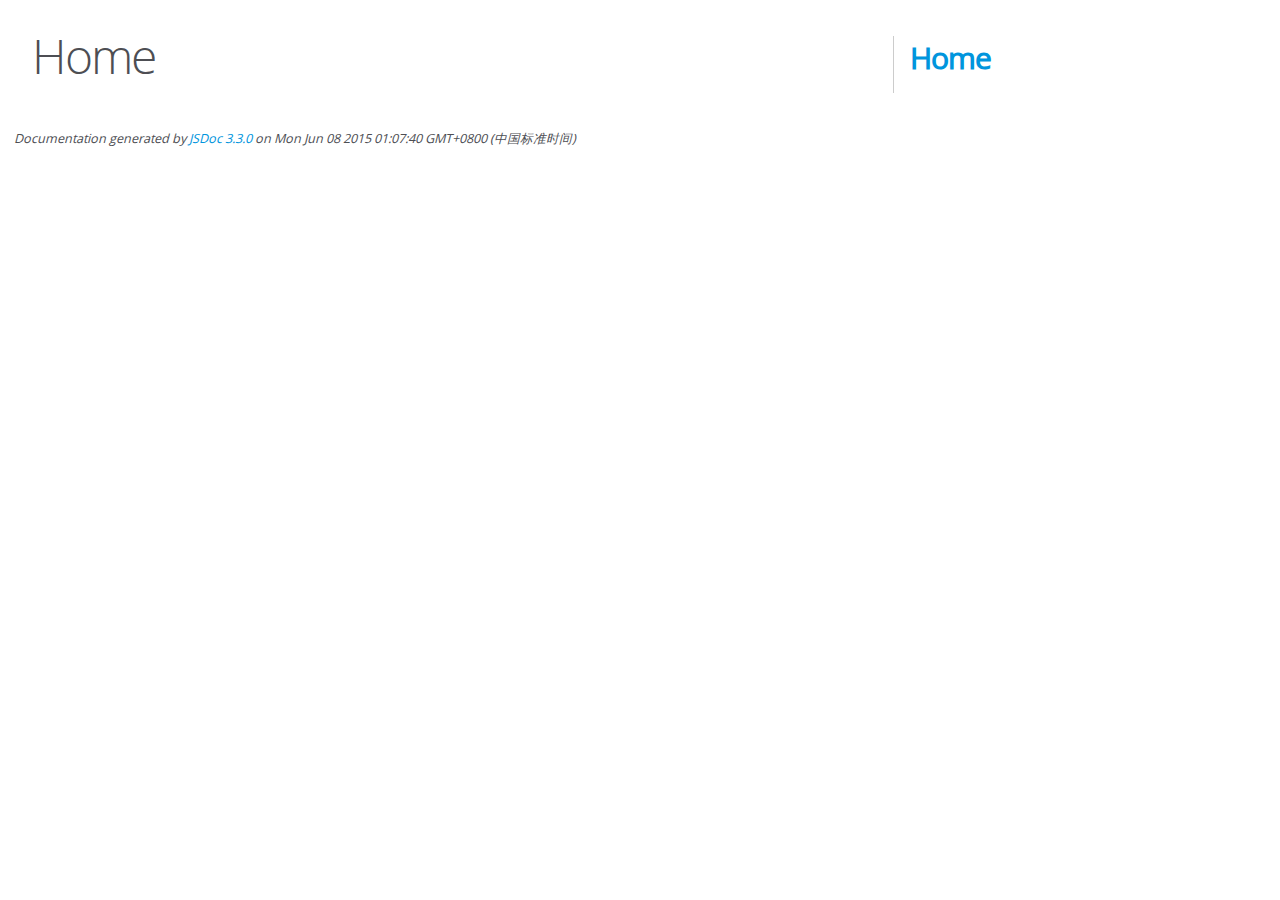
<file: Blog/app/static/editormd/docs/index.html>
<!DOCTYPE html>
<html lang="en">
<head>
    <meta charset="utf-8">
    <title>JSDoc: Home</title>

    <script src="scripts/prettify/prettify.js"> </script>
    <script src="scripts/prettify/lang-css.js"> </script>
    <!--[if lt IE 9]>
      <script src="//html5shiv.googlecode.com/svn/trunk/html5.js"></script>
    <![endif]-->
    <link type="text/css" rel="stylesheet" href="styles/prettify-tomorrow.css">
    <link type="text/css" rel="stylesheet" href="styles/jsdoc-default.css">
</head>

<body>

<div id="main">

    <h1 class="page-title">Home</h1>

    



    


    <h3> </h3>










    









</div>

<nav>
    <h2><a href="index.html">Home</a></h2>
</nav>

<br class="clear">

<footer>
    Documentation generated by <a href="https://github.com/jsdoc3/jsdoc">JSDoc 3.3.0</a> on Mon Jun 08 2015 01:07:40 GMT+0800 (中国标准时间)
</footer>

<script> prettyPrint(); </script>
<script src="scripts/linenumber.js"> </script>
</body>
</html>
</file>
<file: Blog/app/static/editormd/docs/styles/prettify-tomorrow.css>
/* Tomorrow Theme */
/* Original theme - https://github.com/chriskempson/tomorrow-theme */
/* Pretty printing styles. Used with prettify.js. */
/* SPAN elements with the classes below are added by prettyprint. */
/* plain text */
.pln {
  color: #4d4d4c; }

@media screen {
  /* string content */
  .str {
    color: #718c00; }

  /* a keyword */
  .kwd {
    color: #8959a8; }

  /* a comment */
  .com {
    color: #8e908c; }

  /* a type name */
  .typ {
    color: #4271ae; }

  /* a literal value */
  .lit {
    color: #f5871f; }

  /* punctuation */
  .pun {
    color: #4d4d4c; }

  /* lisp open bracket */
  .opn {
    color: #4d4d4c; }

  /* lisp close bracket */
  .clo {
    color: #4d4d4c; }

  /* a markup tag name */
  .tag {
    color: #c82829; }

  /* a markup attribute name */
  .atn {
    color: #f5871f; }

  /* a markup attribute value */
  .atv {
    color: #3e999f; }

  /* a declaration */
  .dec {
    color: #f5871f; }

  /* a variable name */
  .var {
    color: #c82829; }

  /* a function name */
  .fun {
    color: #4271ae; } }
/* Use higher contrast and text-weight for printable form. */
@media print, projection {
  .str {
    color: #060; }

  .kwd {
    color: #006;
    font-weight: bold; }

  .com {
    color: #600;
    font-style: italic; }

  .typ {
    color: #404;
    font-weight: bold; }

  .lit {
    color: #044; }

  .pun, .opn, .clo {
    color: #440; }

  .tag {
    color: #006;
    font-weight: bold; }

  .atn {
    color: #404; }

  .atv {
    color: #060; } }
/* Style */
/*
pre.prettyprint {
  background: white;
  font-family: Consolas, Monaco, 'Andale Mono', monospace;
  font-size: 12px;
  line-height: 1.5;
  border: 1px solid #ccc;
  padding: 10px; }
*/

/* Specify class=linenums on a pre to get line numbering */
ol.linenums {
  margin-top: 0;
  margin-bottom: 0; }

/* IE indents via margin-left */
li.L0,
li.L1,
li.L2,
li.L3,
li.L4,
li.L5,
li.L6,
li.L7,
li.L8,
li.L9 {
  /* */ }

/* Alternate shading for lines */
li.L1,
li.L3,
li.L5,
li.L7,
li.L9 {
  /* */ }
</file>
<file: Blog/app/static/editormd/docs/styles/jsdoc-default.css>
@font-face {
    font-family: 'Open Sans';
    font-weight: normal;
    font-style: normal;
    src: url('../fonts/OpenSans-Regular-webfont.eot');
    src:
        local('Open Sans'),
        local('OpenSans'),
        url('../fonts/OpenSans-Regular-webfont.eot?#iefix') format('embedded-opentype'),
        url('../fonts/OpenSans-Regular-webfont.woff') format('woff'),
        url('../fonts/OpenSans-Regular-webfont.svg#open_sansregular') format('svg');
}

@font-face {
    font-family: 'Open Sans Light';
    font-weight: normal;
    font-style: normal;
    src: url('../fonts/OpenSans-Light-webfont.eot');
    src:
        local('Open Sans Light'),
        local('OpenSans Light'),
        url('../fonts/OpenSans-Light-webfont.eot?#iefix') format('embedded-opentype'),
        url('../fonts/OpenSans-Light-webfont.woff') format('woff'),
        url('../fonts/OpenSans-Light-webfont.svg#open_sanslight') format('svg');
}

html
{
    overflow: auto;
    background-color: #fff;
    font-size: 14px;
}

body
{
    font-family: 'Open Sans', sans-serif;
    line-height: 1.5;
    color: #4d4e53;
    background-color: white;
}

a, a:visited, a:active {
    color: #0095dd;
    text-decoration: none;
}

a:hover {
    text-decoration: underline;
}

header
{
    display: block;
    padding: 0px 4px;
}

tt, code, kbd, samp {
    font-family: Consolas, Monaco, 'Andale Mono', monospace;
}

.class-description {
    font-size: 130%;
    line-height: 140%;
    margin-bottom: 1em;
    margin-top: 1em;
}

.class-description:empty {
    margin: 0;
}

#main {
    float: left;
    width: 70%;
}

article dl {
    margin-bottom: 40px;
}

section
{
    display: block;
    background-color: #fff;
    padding: 12px 24px;
    border-bottom: 1px solid #ccc;
    margin-right: 30px;
}

.variation {
    display: none;
}

.signature-attributes {
    font-size: 60%;
    color: #aaa;
    font-style: italic;
    font-weight: lighter;
}

nav
{
    display: block;
    float: right;
    margin-top: 28px;
    width: 30%;
    box-sizing: border-box;
    border-left: 1px solid #ccc;
    padding-left: 16px;
}

nav ul {
    font-family: 'Lucida Grande', 'Lucida Sans Unicode', arial, sans-serif;
    font-size: 100%;
    line-height: 17px;
    padding: 0;
    margin: 0;
    list-style-type: none;
}

nav ul a, nav ul a:visited, nav ul a:active {
    font-family: Consolas, Monaco, 'Andale Mono', monospace;
    line-height: 18px;
    color: #4D4E53;
}

nav h3 {
    margin-top: 12px;
}

nav li {
    margin-top: 6px;
}

footer {
    display: block;
    padding: 6px;
    margin-top: 12px;
    font-style: italic;
    font-size: 90%;
}

h1, h2, h3, h4 {
    font-weight: 200;
    margin: 0;
}

h1
{
    font-family: 'Open Sans Light', sans-serif;
    font-size: 48px;
    letter-spacing: -2px;
    margin: 12px 24px 20px;
}

h2, h3
{
    font-size: 30px;
    font-weight: 700;
    letter-spacing: -1px;
    margin-bottom: 12px;
}

h4
{
    font-size: 18px;
    letter-spacing: -0.33px;
    margin-bottom: 12px;
    color: #4d4e53;
}

h5, .container-overview .subsection-title
{
    font-size: 120%;
    font-weight: bold;
    letter-spacing: -0.01em;
    margin: 8px 0 3px 0;
}

h6
{
    font-size: 100%;
    letter-spacing: -0.01em;
    margin: 6px 0 3px 0;
    font-style: italic;
}

.ancestors { color: #999; }
.ancestors a
{
    color: #999 !important;
    text-decoration: none;
}

.clear
{
    clear: both;
}

.important
{
    font-weight: bold;
    color: #950B02;
}

.yes-def {
    text-indent: -1000px;
}

.type-signature {
    color: #aaa;
}

.name, .signature {
    font-family: Consolas, Monaco, 'Andale Mono', monospace;
}

.details { margin-top: 14px; border-left: 2px solid #DDD; }
.details dt { width: 120px; float: left; padding-left: 10px;  padding-top: 6px; }
.details dd { margin-left: 70px; }
.details ul { margin: 0; }
.details ul { list-style-type: none; }
.details li { margin-left: 30px; padding-top: 6px; }
.details pre.prettyprint { margin: 0 }
.details .object-value { padding-top: 0; }

.description {
    margin-bottom: 1em;
    margin-top: 1em;
}

.code-caption
{
    font-style: italic;
    font-size: 107%;
    margin: 0;
}

.prettyprint
{
    border: 1px solid #ddd;
    width: 80%;
    overflow: auto;
}

.prettyprint.source {
    width: inherit;
}

.prettyprint code
{
    font-size: 100%;
    line-height: 18px;
    display: block;
    padding: 4px 12px;
    margin: 0;
    background-color: #fff;
    color: #4D4E53;
}

.prettyprint code span.line
{
  display: inline-block;
}

.prettyprint.linenums
{
  padding-left: 70px;
  -webkit-user-select: none;
  -moz-user-select: none;
  -ms-user-select: none;
  user-select: none;
}

.prettyprint.linenums ol
{
  padding-left: 0;
}

.prettyprint.linenums li
{
  border-left: 3px #ddd solid;
}

.prettyprint.linenums li.selected,
.prettyprint.linenums li.selected *
{
  background-color: lightyellow;
}

.prettyprint.linenums li *
{
  -webkit-user-select: text;
  -moz-user-select: text;
  -ms-user-select: text;
  user-select: text;
}

.params, .props
{
    border-spacing: 0;
    border: 0;
    border-collapse: collapse;
}

.params .name, .props .name, .name code {
    color: #4D4E53;
    font-family: Consolas, Monaco, 'Andale Mono', monospace;
    font-size: 100%;
}

.params td, .params th, .props td, .props th
{
    border: 1px solid #ddd;
    margin: 0px;
    text-align: left;
    vertical-align: top;
    padding: 4px 6px;
    display: table-cell;
}

.params thead tr, .props thead tr
{
    background-color: #ddd;
    font-weight: bold;
}

.params .params thead tr, .props .props thead tr
{
    background-color: #fff;
    font-weight: bold;
}

.params th, .props th { border-right: 1px solid #aaa; }
.params thead .last, .props thead .last { border-right: 1px solid #ddd; }

.params td.description > p:first-child,
.props td.description > p:first-child
{
    margin-top: 0;
    padding-top: 0;
}

.params td.description > p:last-child,
.props td.description > p:last-child
{
    margin-bottom: 0;
    padding-bottom: 0;
}

.disabled {
    color: #454545;
}
</file>
